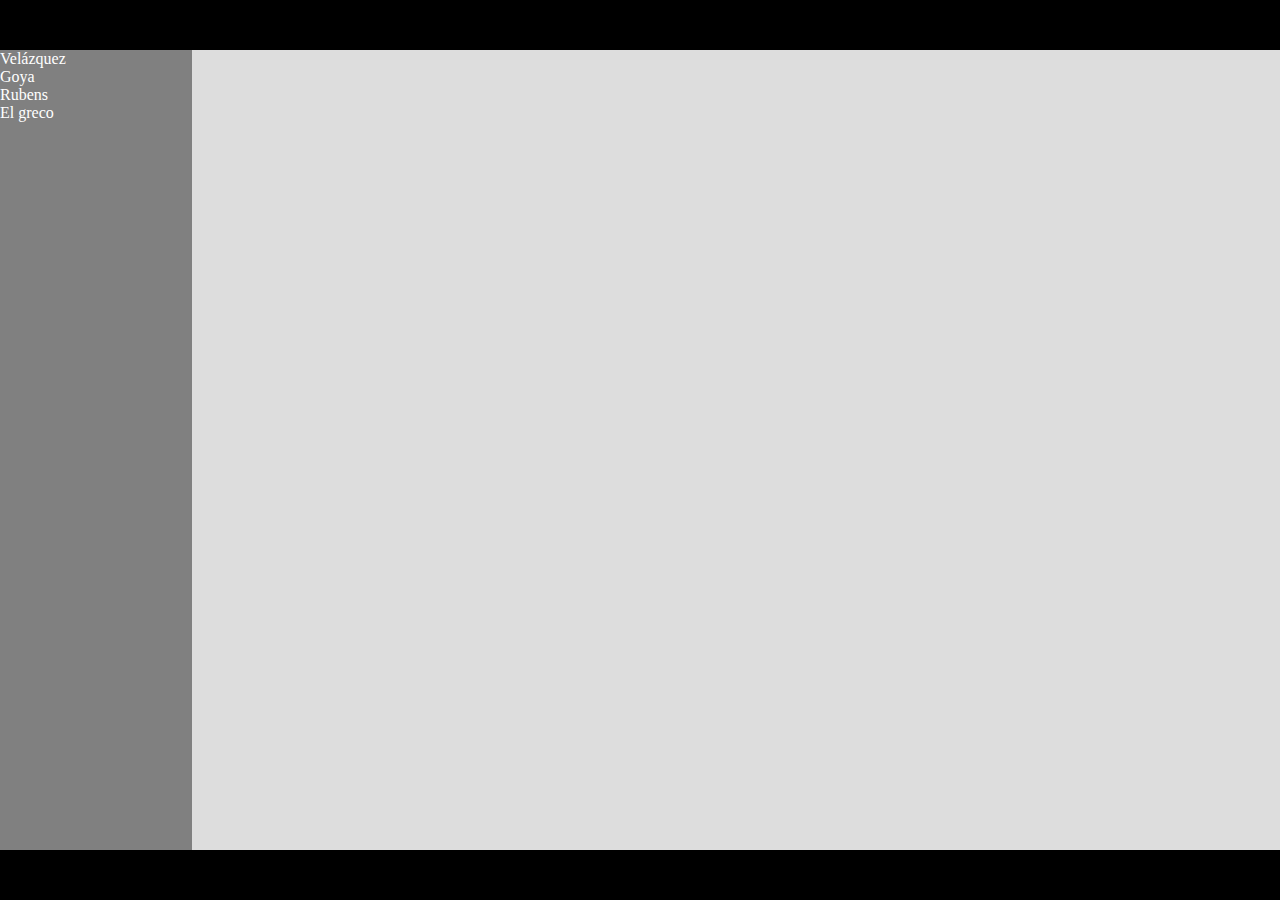
<file: Contenidos/html007_Json/index.html>
<!DOCTYPE html>
<html>
<head>
    <meta charset='utf-8'>
    <meta http-equiv='X-UA-Compatible' content='IE=edge'>
    <title>Page Title</title>
    <meta name='viewport' content='width=device-width, initial-scale=1'>
    <link rel='stylesheet' type='text/css' media='screen' href='main.css'>
</head>
<body onload="cargar()">
    <header></header>
    <nav></nav>
    <section></section>
    <footer></footer>

    <script src='main.js'></script>
</body>
</html>
</file>
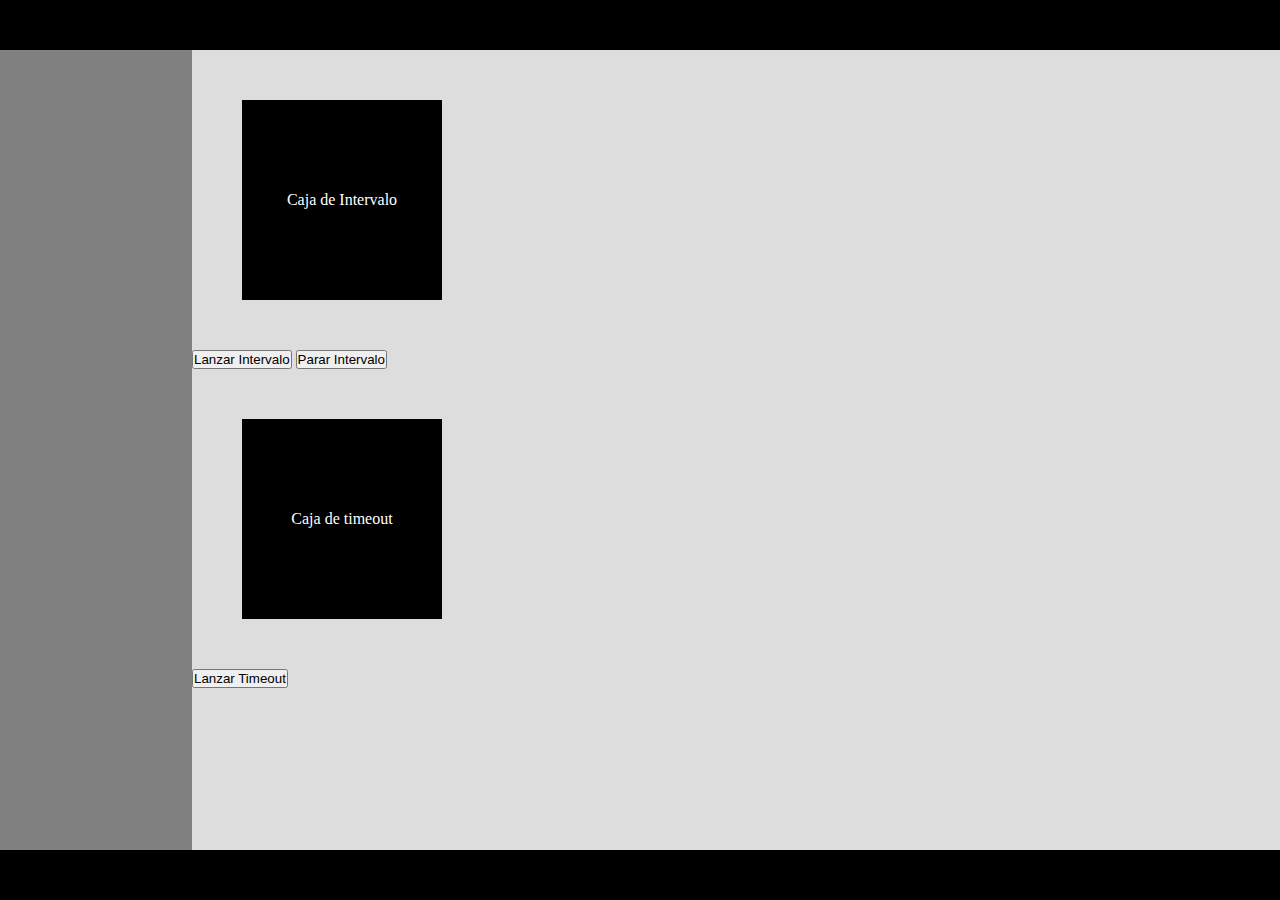
<file: Contenidos/html_013_Eventos_Tiempo/index.html>
<!DOCTYPE html>
<html>
<head>
    <meta charset='utf-8'>
    <meta http-equiv='X-UA-Compatible' content='IE=edge'>
    <title>Page Title</title>
    <meta name='viewport' content='width=device-width, initial-scale=1'>
    <link rel='stylesheet' type='text/css' media='screen' href='main.css'>
    <script src='main.js'></script>
</head>
<body>
    <div id="div_modal">

    </div>
    <header></header>
    <nav></nav>
    <section>
        <div id="caja_interval">
            Caja de Intervalo
        </div>
        <input type="button" value="Lanzar Intervalo" onclick="fIntervalo()">
        <input type="button" value="Parar Intervalo" onclick="fPararIntervalo()">
        <div id="caja_timeout">
            Caja de timeout
        </div>
        <input type="button" value="Lanzar Timeout" onclick="fLanzarTimeout()">
    </section>
    <footer></footer>
</body>
</html>
</file>
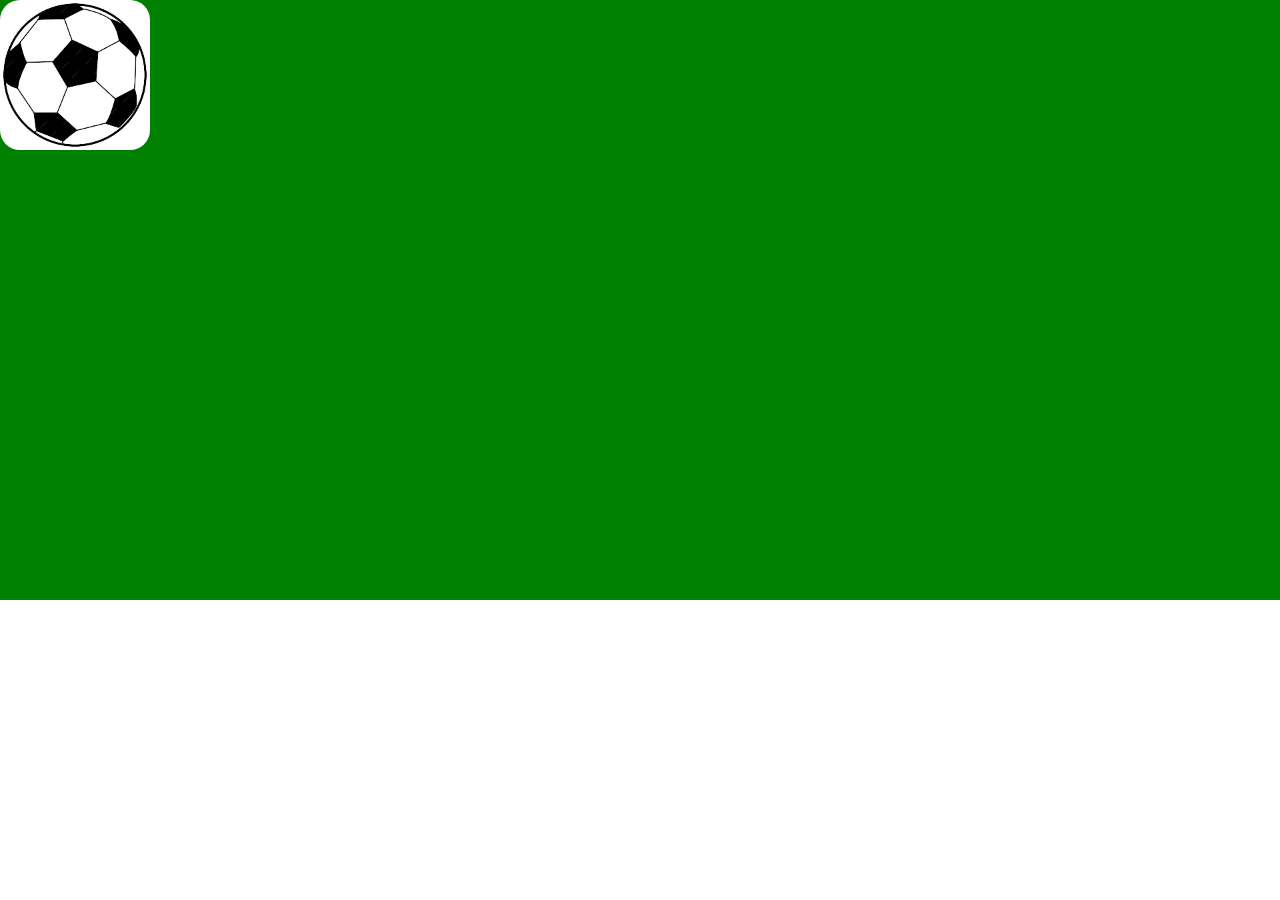
<file: Contenidos/html_014/index.html>
<!DOCTYPE html>
<html>
<head>
    <meta charset='utf-8'>
    <meta http-equiv='X-UA-Compatible' content='IE=edge'>
    <title>Page Title</title>
    <meta name='viewport' content='width=device-width, initial-scale=1'>
    <link rel='stylesheet' type='text/css' media='screen' href='main.css'>
    <script src='main.js'></script>
</head>
<body onload="fInicio()">
    <div id="campo">
        <img src="pelota-removebg-preview.png" alt="pelota" id="ball" onclick="fArrancar()">
    </div>
</body>
</html>
</file>
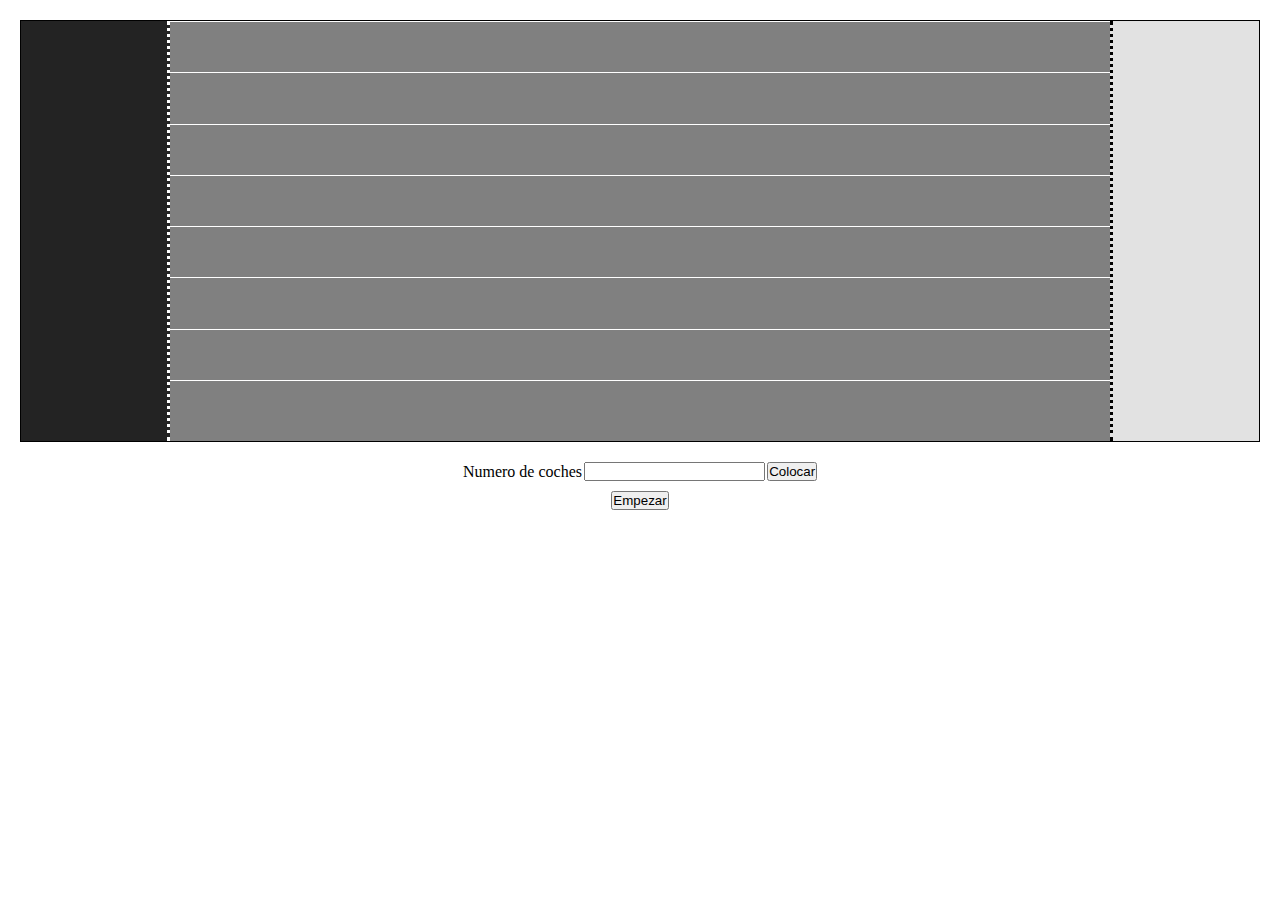
<file: Contenidos/html_015 copy/index.html>
<!DOCTYPE html>
<html>
<head>
    <meta charset='utf-8'>
    <meta http-equiv='X-UA-Compatible' content='IE=edge'>
    <title>Page Title</title>
    <meta name='viewport' content='width=device-width, initial-scale=1'>
    <link rel='stylesheet' type='text/css' media='screen' href='main.css'>
    <script src='main.js'></script>
</head>
<body>
    <div class="container">
        <div class="inicio" id="inicio">
        </div>
        <div class="carrera">
            <hr class="white-hr">
            <hr class="white-hr">
            <hr class="white-hr">
            <hr class="white-hr">
            <hr class="white-hr">
            <hr class="white-hr">
            <hr class="white-hr">
            <hr class="white-hr">
        </div>
        <div class="meta">
            <div class="copa">
            <img src="copaPiston-removebg-preview.png" alt="" class="copa_img">
            <span>!Felicidades Ganador¡</span>
            </div>
        </div>
    </div>
    <div class="button-1">
        <label for="">Numero de coches </label>
        <input type="number" id="coches">
        <button onclick="fColocar()">Colocar</button>
    </div>
    <div class="button-2">
        <button onclick="fArrancar()">Empezar</button>
    </div>
</body>
</html>
</file>
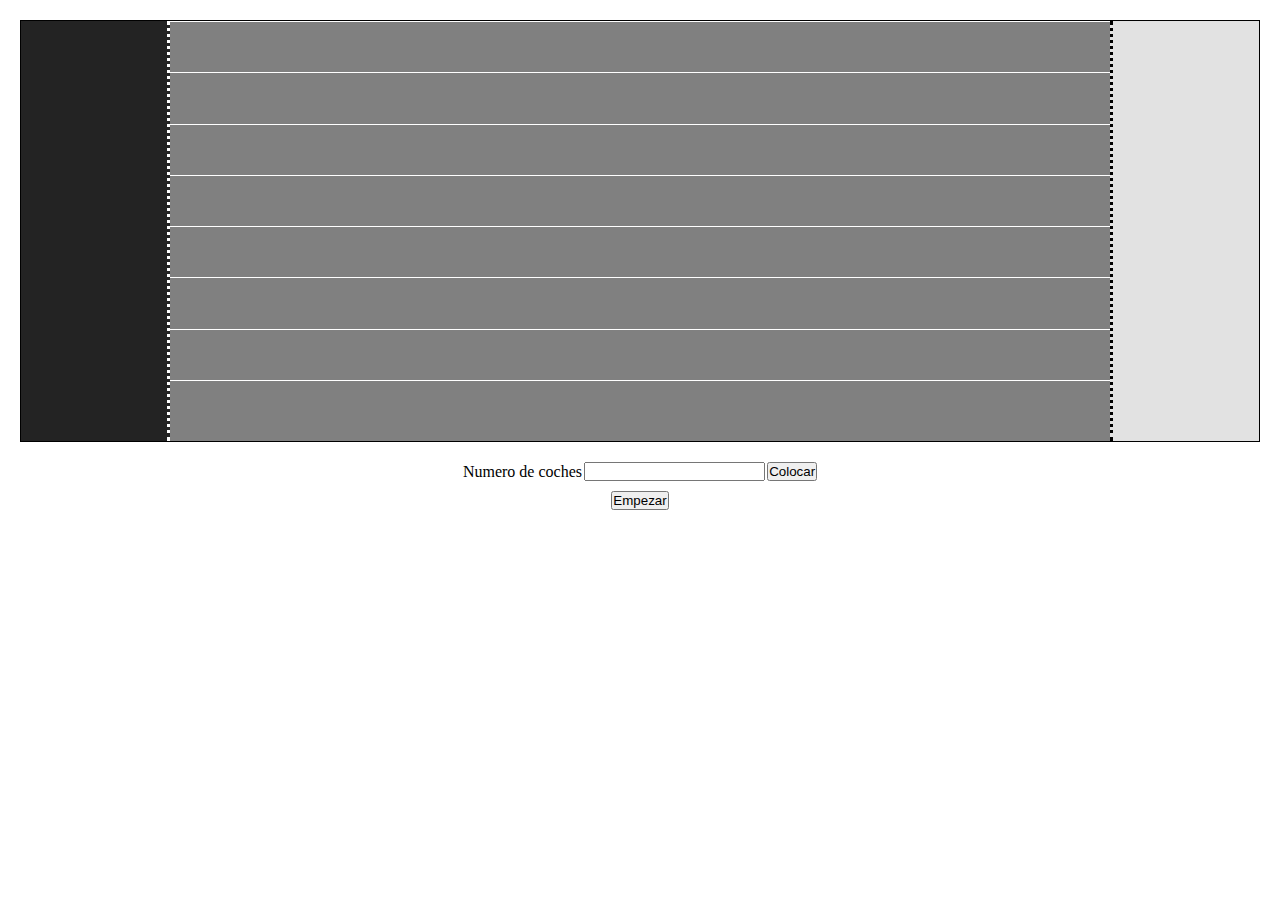
<file: Contenidos/html_015/index.html>
<!DOCTYPE html>
<html>
<head>
    <meta charset='utf-8'>
    <meta http-equiv='X-UA-Compatible' content='IE=edge'>
    <title>Page Title</title>
    <meta name='viewport' content='width=device-width, initial-scale=1'>
    <link rel='stylesheet' type='text/css' media='screen' href='main.css'>
    <script src='main.js'></script>
</head>
<body>
    <div class="container">
        <div class="inicio" id="inicio">
        </div>
        <div class="carrera">
            <hr class="white-hr">
            <hr class="white-hr">
            <hr class="white-hr">
            <hr class="white-hr">
            <hr class="white-hr">
            <hr class="white-hr">
            <hr class="white-hr">
            <hr class="white-hr">
        </div>
        <div class="meta"></div>
    </div>
    <div class="button-1">
        <label for="">Numero de coches </label>
        <input type="number" id="coches">
        <button onclick="fColocar()">Colocar</button>
    </div>
    <div class="button-2">
        <button onclick="fArrancar()">Empezar</button>
    </div>
</body>
</html>
</file>
<file: Contenidos/html007_Json/main.css>
* {
    margin: 0;
    padding: 0;
}

body {
    height: 100vh;
    display: grid;
    grid-template-columns:15% 1fr;
    grid-template-rows: 50px 1fr 50px;
    grid-template-areas: "zheader zheader" "znav zsection" "zfooter zfooter";
}

header {
    grid-area: zheader;
    background-color: black;
    color: #fff;
}

nav {
    grid-area: znav;
    background-color: grey;
}

section {
    grid-area: zsection;
    background-color: #ddd;
    display: flex;
    flex-wrap: wrap;
    align-items: center;
    text-align: center;
}

footer {
    grid-area: zfooter;
    background-color: black;
    color: #fff;
}

li{
    cursor: pointer;
    color: #fff;
}
</file>
<file: Contenidos/html_013_Eventos_Tiempo/main.css>
* {
    margin: 0;
    padding: 0;
}

body {
    height: 100vh;
    display: grid;
    grid-template-columns:15% 1fr;
    grid-template-rows: 50px 1fr 50px;
    grid-template-areas: "zheader zheader" "znav zsection" "zfooter zfooter";
}

header {
    grid-area: zheader;
    background-color: black;
    color: #fff;
}

nav {
    grid-area: znav;
    background-color: grey;
}

section {
    grid-area: zsection;
    background-color: #ddd;
}

footer {
    grid-area: zfooter;
    background-color: black;
    color: #fff;
}

#caja_interval, #caja_timeout {
    width: 200px;
    height: 200px;
    background-color: black;
    color: white;
    display: flex;
    justify-content: center;
    align-items: center;
    margin: 50px;
    position: relative;
    
}
</file>
<file: Contenidos/html_014/main.css>
*{
    margin: 0;
    padding: 0;
}

.ball {
    width: 20px;
    height: 20px;
    background-color: gray;
}

#campo{
    background-color: green;
    height: 600px;
    position: relative;
}

#ball{
    height: 150px;
    background-color: white;
    border-radius: 20px;
    position: absolute;
}
</file>
<file: Contenidos/html_015 copy/main.css>
* {
    margin: 0;
    padding: 0;
}

.container{
    margin: 20px ;
    border: solid black 1px;
    height: 420px;
    display: grid;
    grid-template-columns: 12% 1fr 12%;
    grid-template-areas: "zinicio zcarrera zmeta";
    position: relative;
}

.inicio{
    background-color: #232323;
    height: 100%;
    grid-area: zinicio;
    border-right: 3px dotted rgb(255, 255, 255);
}

.carrera{
    background-color: #808080;
    height: 100%;
    grid-area: zcarrera;
}

.meta{
    background-color: #e2e2e2;
    height: 100%;
    grid-area: zmeta;
    border-left: 3px dotted rgb(0, 0, 0);
}

.button-1{
    display: flex;
    justify-content: space-evenly;
    align-items: center;
    margin: 0px 36%;
}

.button-2 {
    display: flex;
    justify-content: center;
    align-items: center;
    margin: 10px 0px;
}

.coches{
    height: 40px;
    width: 80px;
    margin: 20px 30px;
    display: flex;
    justify-content: center;
    align-content: space-evenly;
    color: white;
    position: absolute;
}

.cochess{
    height: 90px;
    position: absolute;
}

.white-hr {
    margin-bottom: 5.4%;
    border: 0;
    height: 0.5px;
    background-color: white;
    width: 100%;
}

.solo {
    background-color: white; 
    width: 100%;
    border: 0;
    height: 0.5px;
    margin: -1px;
}

.copa{
    position: relative;
    top: 100px;
    text-align: center;
    color: goldenrod;
    font-size: 18px;
    display: none;
}

.copa_img{
    height: 200px;
    position: relative;
    right: 3px;
}
</file>
<file: Contenidos/html_015/main.css>
* {
    margin: 0;
    padding: 0;
}

.container{
    margin: 20px ;
    border: solid black 1px;
    height: 420px;
    display: grid;
    grid-template-columns: 12% 1fr 12%;
    grid-template-areas: "zinicio zcarrera zmeta";
    position: relative;
}

.inicio{
    background-color: #232323;
    height: 100%;
    grid-area: zinicio;
    border-right: 3px dotted rgb(255, 255, 255);
}

.carrera{
    background-color: #808080;
    height: 100%;
    grid-area: zcarrera;
}

.meta{
    background-color: #e2e2e2;
    height: 100%;
    grid-area: zmeta;
    border-left: 3px dotted rgb(0, 0, 0);
}

.button-1{
    display: flex;
    justify-content: space-evenly;
    align-items: center;
    margin: 0px 36%;
}

.button-2 {
    display: flex;
    justify-content: center;
    align-items: center;
    margin: 10px 0px;
}

.coches{
    height: 40px;
    width: 80px;
    margin: 20px 30px;
    display: flex;
    justify-content: center;
    align-content: space-evenly;
    color: white;
    position: absolute;
}

.cochess{
    height: 90px;
    position: absolute;
}

.white-hr {
    margin-bottom: 5.4%;
    border: 0;
    height: 0.5px;
    background-color: white;
    width: 100%;
}

.solo {
    background-color: white; 
    width: 100%;
    border: 0;
    height: 0.5px;
    margin: -1px;
}
</file>
